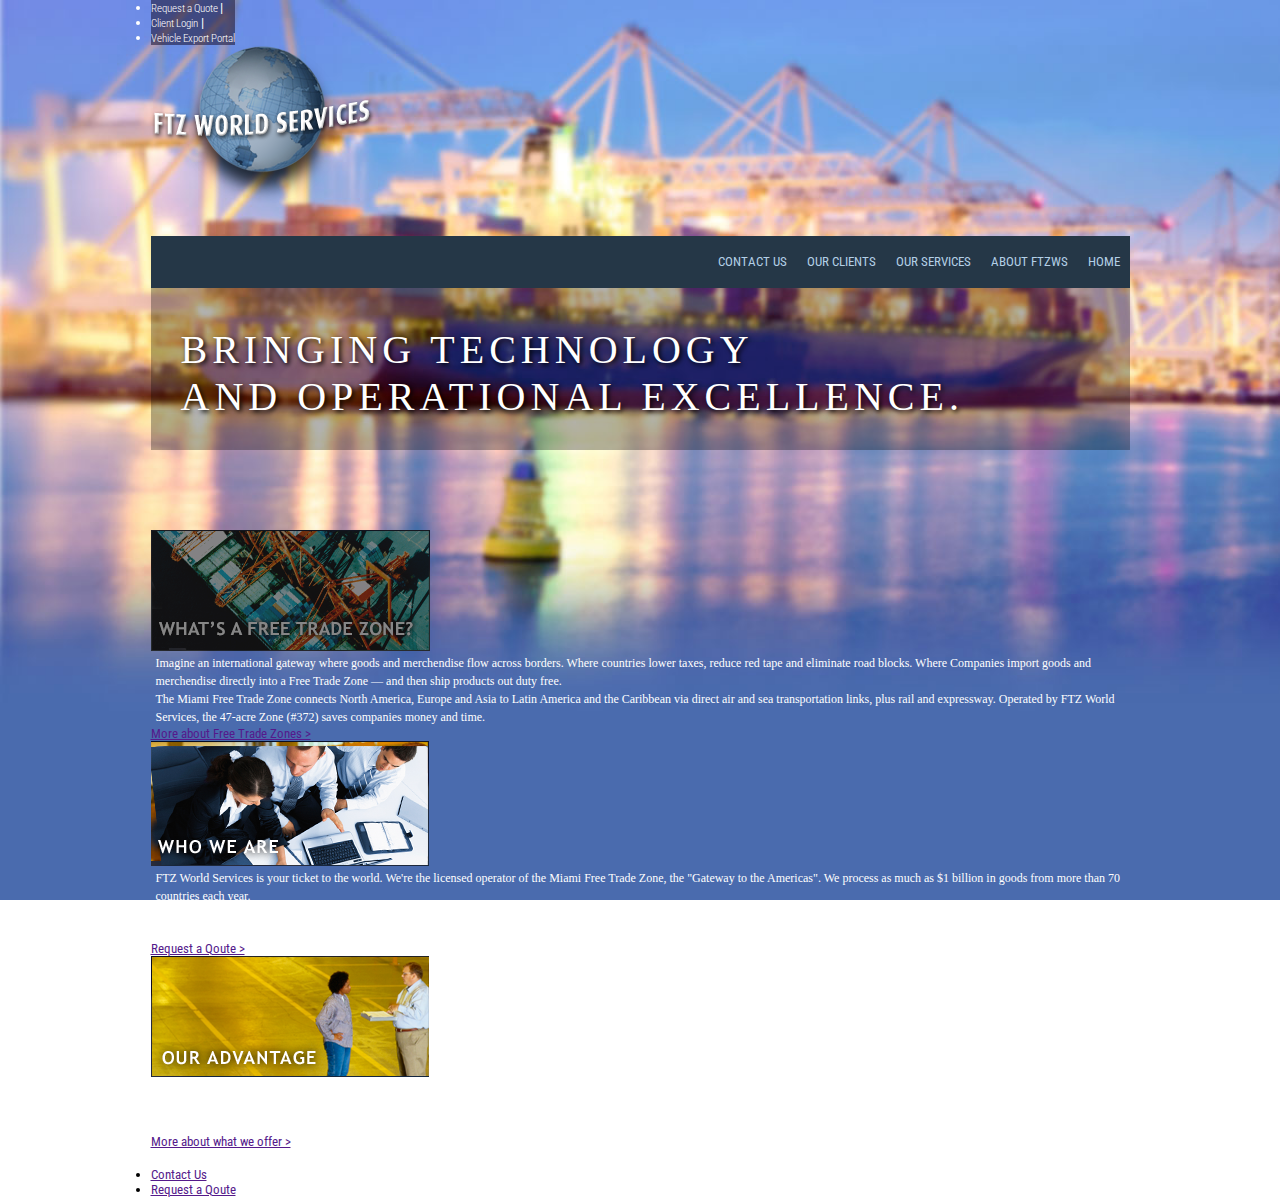
<file: index.html>
<!DOCTYPE html>
<html lang="en">

<head>
    <meta charset="UTF-8">
    <title>HomePage</title>
    <meta name="description" content="HTML learning Task ">
    <meta name="author" content="Harsha">
    <meta name="Keywords" content="HTML,CSS,Beginner">
    <meta name="viewport" content="width=device-width, initial-scale=1.0">

    <link rel="stylesheet" href="Styles/HomePage.css" />
    <link rel="preconnect" href="https://fonts.gstatic.com" />
    <link href="https://fonts.googleapis.com/css2?family=Roboto+Condensed&display=swap" rel="stylesheet" />

<body>
    <div class="Container">
        <div class="top-nav">
            <ul class="back">
                <li><a href="">Request a Quote </a> |</li>
                <li><a href="">Client Login</a> |</li>
                <li><a href="">Vehicle Export Portal</a></li>
            </ul>

        </div>
        <header>
            <img src="/Assets/logo.png" alt="logo">
            <nav>

                <ul class="navbar">
                    <li ><a href="index.html"><span>HOME</span> </a></li>
                
                    <li > <a href=""><span>ABOUT FTZWS </span> </li></a></li>
                    
                    <li ><a href="services.html"><span>OUR SERVICES</span> </a> </li>
                    
                    <li ><a href=""><span >OUR CLIENTS</span> </li></a> 
                   
                    <li ><a><span>CONTACT US</span> </li></a> 
                    
                </ul>
            </nav>
        </header>
        <div class="main-heading">
            <h1>BRINGING TECHNOLOGY <br />AND OPERATIONAL EXCELLENCE.</h1>
        </div>
        <main class="main-content">
            <div class="box-container">
                <div class="box">
                    <img src="Assets/tile1.png" alt="Tile 1 Image" />
                    <p>
                        Imagine an international gateway where goods and merchendise flow
                        across borders. Where countries lower taxes, reduce red tape and
                        eliminate road blocks. Where Companies import goods and
                        merchendise directly into a Free Trade Zone &mdash; and then ship
                        products out duty free.
                    </p>
                    <p>
                        The Miami Free Trade Zone connects North America, Europe and Asia
                        to Latin America and the Caribbean via direct air and sea
                        transportation links, plus rail and expressway. Operated by FTZ
                        World Services, the 47-acre Zone (#372) saves companies money and
                        time.
                    </p>
                    <a href="">More about Free Trade Zones &gt;</a>
                </div>
                <div class="box">
                    <img src="Assets/tile2.png" alt="Tile 2 Image" />
                    <p>
                        FTZ World Services is your ticket to the world. We're the licensed
                        operator of the Miami Free Trade Zone, the "Gateway to the
                        Americas". We process as much as $1 billion in goods from more
                        than 70 countries each year.
                    </p>
                    <p>
                        A leader in the free trade zone operations, FTZ works magic behind
                        the scenes, offering logistical and operational excellence. FTZ's
                        many services include technology, public warehousing, yard storage
                        and on-site U.S. Customs. Other U.S. free trade zones also benifit
                        from our technological support and operational consulting.
                    </p>
                    <a href="">Request a Qoute &gt;</a>
                </div>
                <div class="box">
                    <img src="Assets/tile3.png" alt="Tile 3 Image" />
                    <p>
                        FTZ Worls Service has the unique advantage of being the licensed
                        operator of the Miami Free Trade Zone. We offer state-of-the-art
                        facilities and a stellar track record in zone management, plus
                        technological support, warehousing and storage. Because FTZ
                        understands U.S. Customs rules, we can use our software and
                        logistical expertise to speed up your paperwork, remove road
                        blocks, and get products to market cheaper and faster. We save
                        companies across multiple Industries thousands of dollars per
                        month in fees. We'll give you less to manage and more dollars to
                        keep in your pocket.
                    </p>
                    <a href="">More about what we offer &gt;</a>
                </div>
            </div>
        </main>
        <footer>
            <p>Copyright &copy; 2010 FTZ World Services. All rights reserved.</p>
            <ul class="links">
                <li><a href="">Contact Us</a></li>
                <li><a href="">Request a Qoute</a></li>
            </ul>
        </footer>

    </div>
</body>

</html>
</file>
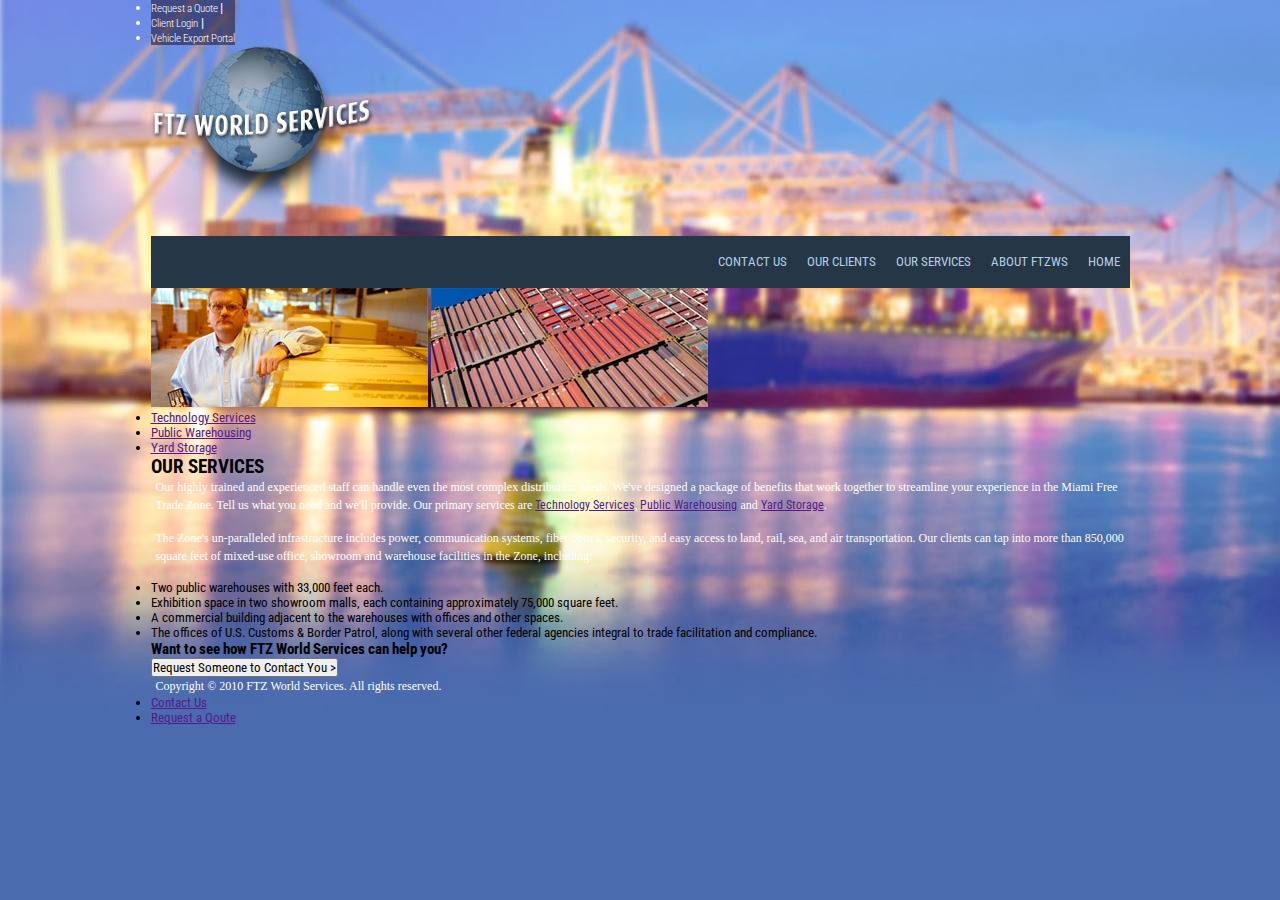
<file: services.html>
<!DOCTYPE html>
<html lang="en">

<head>
    <meta charset="UTF-8">
    <title>HomePage</title>
    <meta name="description" content="HTML learning Task ">
    <meta name="author" content="Harsha">
    <meta name="Keywords" content="HTML,CSS,Beginner">
    <meta name="viewport" content="width=device-width, initial-scale=1.0">

    <link rel="stylesheet" href="Styles/HomePage.css" />
    <link rel="preconnect" href="https://fonts.gstatic.com" />
    <link href="https://fonts.googleapis.com/css2?family=Roboto+Condensed&display=swap" rel="stylesheet" />

<body>
    <div class="Container">
        <div class="top-nav">
            <ul class="back">
                <li><a href="">Request a Quote </a> |</li>
                <li><a href="">Client Login</a> |</li>
                <li><a href="">Vehicle Export Portal</a></li>
            </ul>

        </div>
        <header>
            <img src="/Assets/logo.png" alt="logo">
            <nav>

                <ul class="navbar">
                    <li><a href="index.html"><span>HOME</span> </a></li>

                    <li> <a href=""><span>ABOUT FTZWS </span> </li></a></li>

                    <li><a href="service.html"><span>OUR SERVICES</span> </a> </li>

                    <li><a href=""><span>OUR CLIENTS</span> </li></a>

                    <li><a><span>CONTACT US</span> </li></a>

                </ul>
            </nav>
        </header>
        <main class="services-image-content">
            <div class="images">
                <img src="Assets/casestudies_industries-column1.jpg" alt="casestudies industries 1" />
                <img src="Assets/casestudies_industries-column2.jpg" alt="casestudies industries 2" />
                <ul class="service-links">
                    <li>
                        <a href="">Technology Services</a>
                    </li>
                    <li>
                        <a href="">Public Warehousing</a>
                    </li>
                    <li>
                        <a href="">Yard Storage</a>
                    </li>
                </ul>
            </div>
            <div class="service-text-content">
                <h2>OUR SERVICES</h2>
                <p>
                    Our highly trained and experienced staff can handle even the most
                    complex distribution needs. We've designed a package of benefits
                    that work together to streamline your experience in the Miami Free
                    Trade Zone. Tell us what you need and we'll provide. Our primary
                    services are <a href="">Technology Services</a>,
                    <a href="">Public Warehousing</a> and <a href="">Yard Storage</a>.
                </p>
                <br>
                <p>
                    The Zone's un-paralleled infrastructure includes power,
                    communication systems, fiber optics, security, and easy access to
                    land, rail, sea, and air transportation. Our clients can tap into
                    more than 850,000 square feet of mixed-use office, showroom and
                    warehouse facilities in the Zone, including:
                </p>
                <br>
                <ul>
                    <li>Two public warehouses with 33,000 feet each.</li>
                    <li>
                        Exhibition space in two showroom malls, each containing
                        approximately 75,000 square feet.
                    </li>
                    <li>
                        A commercial building adjacent to the warehouses with offices and
                        other spaces.
                    </li>
                    <li>
                        The offices of U.S. Customs & Border Patrol, along with several
                        other federal agencies integral to trade facilitation and
                        compliance.
                    </li>
                </ul>
                <div class="p-box">
                    <h3>Want to see how FTZ World Services can help you?</h3>
                    <button>Request Someone to Contact You &gt;</button>
            </div>
        </main>
        <footer>
            <p>Copyright &copy; 2010 FTZ World Services. All rights reserved.</p>
            <ul class="links">
                <li><a href="">Contact Us</a></li>
                <li><a href="">Request a Qoute</a></li>
            </ul>
        </footer>
    </div>
    </div>
</file>
<file: Styles/HomePage.css>
*{
    margin: 0;
    padding: 0;
    font-family: 'Roboto Condensed', sans-serif;
}

body{
    background-image:  url("../Assets/bg.jpg");
    background-repeat: no-repeat;
    background-size: cover;
    background-attachment: fixed;
}
.top-navbar{
    display: flex;
    justify-content: right;
    width:100%;
    height:37px;
   
    
}
.back {
    justify-content: center;
    width:fit-content;
    height: fit-content;
    background-color:rgba(34, 29, 61, 0.6);
    color: white;

}
.back a{
    color:white;
    font-size: smaller;
    text-decoration: none;
    font-weight: 300;
}

.navbar{
    list-style-type:None;
    background-color:rgb(37, 55, 71);
    float:right;
    width:100%;
    padding:0px;
    padding-top: 8px;
    padding-bottom: 8px;
    margin-top:30px;
    
    }
.navbar li{
    display:inline;
    padding:10px;
    font-family:Trebuchet MS;
    float:right;
    color: #b3cfe6;
        
    }
    .navbar a{
    color:#b3cfe6;
    background-color:rgba(0,0,0,0%);text-decoration:none;}
    .effect:hover{
    background-color:#456496;

    }

    .logo{
        position:absolute;
        margin-left:20px;
        height: 140px;
        width:200px;
        
    }

    h1
    {
    font-size:40px;
    padding:30px;
    padding-top:40px;
    margin: 80px auto;
    letter-spacing:2px;
    color:rgba(255,255,255,100%);
    font-family:Trebuchet MS;
    font-weight:normal;
    letter-spacing:5px;
    background-color: rgba(0,0,0,30%);
    text-shadow:2px 2px 5px black;
    }
 .tile
   { 
    width:979px;
    border-spacing:20px;
    background-color:rgba(0,0,0,60%);
    padding-top:10px;
    padding-left:10px;
    padding-right:15px;
    margin-top: -80px;
    color:white;
    font-size: 15px;
    }       
.tile p{
    text-align: justify;
    line-height:1.5;
    vertical-align: top;
}
            
.Container{
    
    width:979px;
    margin: 0 auto ;
    margin-bottom: 0px;
    border-style: none;
        
}


p{
	color:white;
    font-size:12px;
    font-family:Trebuchet MS;
    margin-left:5px;
    line-height:1.5;
}

u{
    color:#b3cfe6;
}

.footer{
    border:none;
    width:100%;
    height:60px;
}  
.bottom{
    float:right;
    background-color:rgba(0,0,40,70%);
    padding:10px;
    color:white;
    margin-left:162px;
    margin-top:10px;
    margin-bottom: 0px;
    width:962px;
    text-align:center;
}


/* Extra small devices (phones, 600px and down) */
@media only screen and (min-width: 280px) and (max-width: 500px) {
    .description{
        padding-right:0rem;
        font-size: 120%;
    }
    html{
        font-size:50%;
    }
}

/* Small devices (portrait tablets and large phones, 600px and up) */
@media only screen and (min-width: 500px) {
    .description
    {
        justify-content: center;
        font-size: 100%;
    }
    html{
    font-size: 55%;
    }
}

/* Medium devices (landscape tablets, 768px and up) */
@media only screen and (min-width: 768px) {
    html{
        font-size: 65%;
    }
    .description{
        font-size: 120%;
    }
}

/* Large devices (laptops/desktops, 992px and up) */
@media only screen and (min-width: 992px) {
    html{
        font-size: 70%;
    }
    .description{
        font-size: 100%;
    }
}

/* Extra large devices (large laptops and desktops, 1200px and up) */
@media only screen and (min-width: 1200px) {
    html{
        font-size:80%;
    }
    
}
</file>
